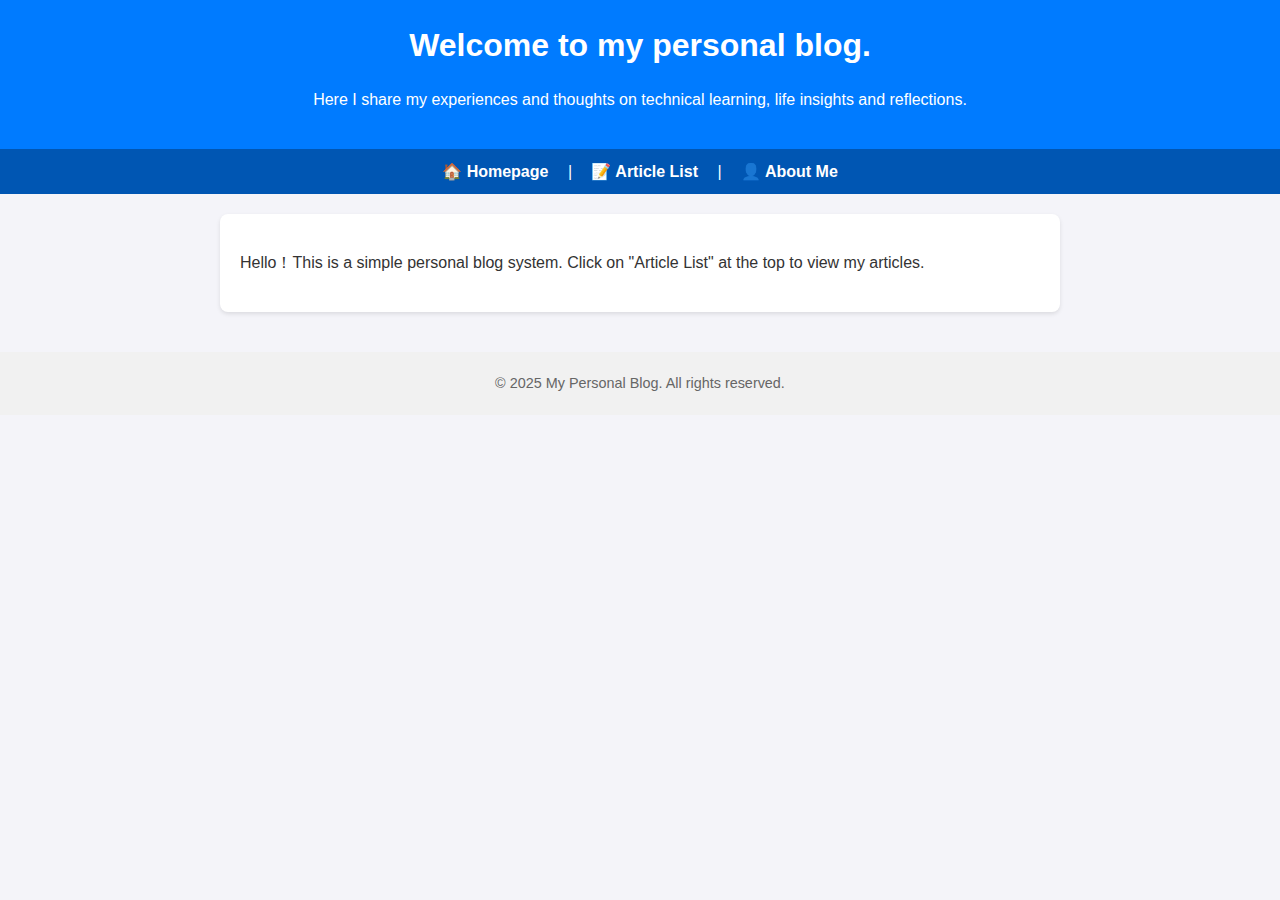
<file: index.html>
<!DOCTYPE html>
<html lang="en">
<head>
  <meta charset="UTF-8" />
  <meta name="viewport" content="width=device-width, initial-scale=1.0"/>
  <title>My personal blog</title>
  <link rel="stylesheet" href="css/style.css" />
</head>
<body>
  <header>
    <h1>Welcome to my personal blog.</h1>
    <p>Here I share my experiences and thoughts on technical learning, life insights and reflections.</p>
  </header>
  <nav>
    </nav>

  <main>
    <p>Hello！This is a simple personal blog system. Click on "Article List" at the top to view my articles.</p>
  </main>
  <script src="js/data.js"></script>
  <script src="js/config.js"></script>
  <footer>
    </footer>
  <script>
    const nav = document.querySelector('nav');
    if (nav && SITE_CONFIG && SITE_CONFIG.navLinks) {
      nav.innerHTML = SITE_CONFIG.navLinks.map(link => `<a href="${link.url}">${link.name}</a>`).join(' | ');
    }
    const footer = document.querySelector('footer');
    if (footer && SITE_CONFIG && SITE_CONFIG.footerText) {
      footer.textContent = SITE_CONFIG.footerText;
    }
  </script>
</body>
</html>
</file>
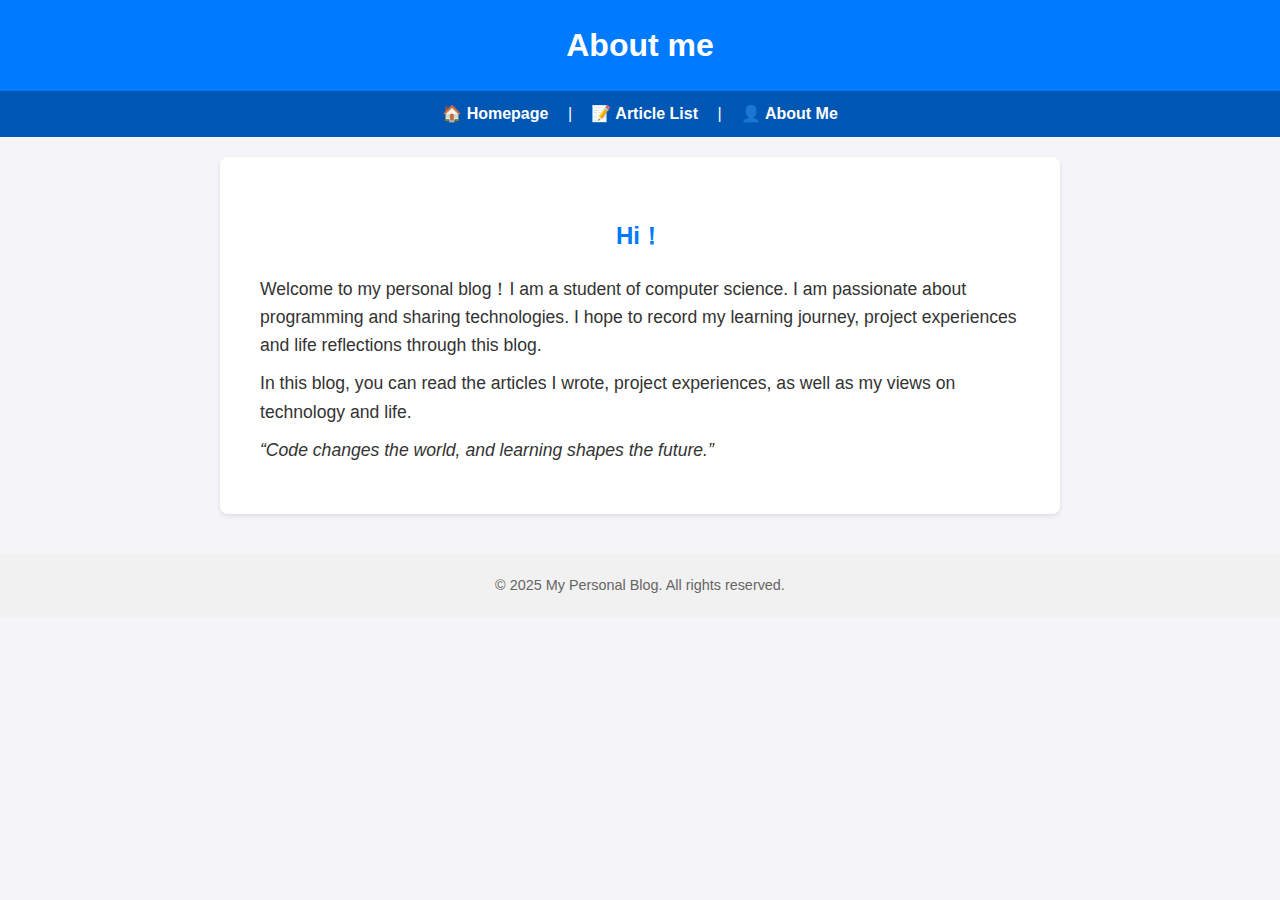
<file: about.html>
<!DOCTYPE html>
<html lang="en">
<head>
  <meta charset="UTF-8" />
  <meta name="viewport" content="width=device-width, initial-scale=1.0"/>
  <title>About Me - My Blog</title>
  <link rel="stylesheet" href="css/style.css" />
</head>

<body>
  <header>
    <h1>About me</h1>
  </header>
  <nav>
    </nav>
  <main>
    <div class="about-card">
      <h2>Hi！</h2>
      <p>
        Welcome to my personal blog！I am a student of computer science.
        I am passionate about programming and sharing technologies. I hope to record my learning journey, project experiences and life reflections through this blog.
      </p>
      <p>
        In this blog, you can read the articles I wrote, project experiences, as well as my views on technology and life.
      </p>
      <p><em>“Code changes the world, and learning shapes the future.”</em></p>
    </div>
  </main>
  <footer>
  </footer>
  <script src="js/config.js"></script>
  <script>
    const nav = document.querySelector('nav');
    if (nav && SITE_CONFIG && SITE_CONFIG.navLinks) {
      nav.innerHTML = SITE_CONFIG.navLinks.map(link => `<a href="${link.url}">${link.name}</a>`).join(' | ');
    }
    const footer = document.querySelector('footer');
    if (footer && SITE_CONFIG && SITE_CONFIG.footerText) {
      footer.textContent = SITE_CONFIG.footerText;
    }
  </script>
</body>
</html>
</file>
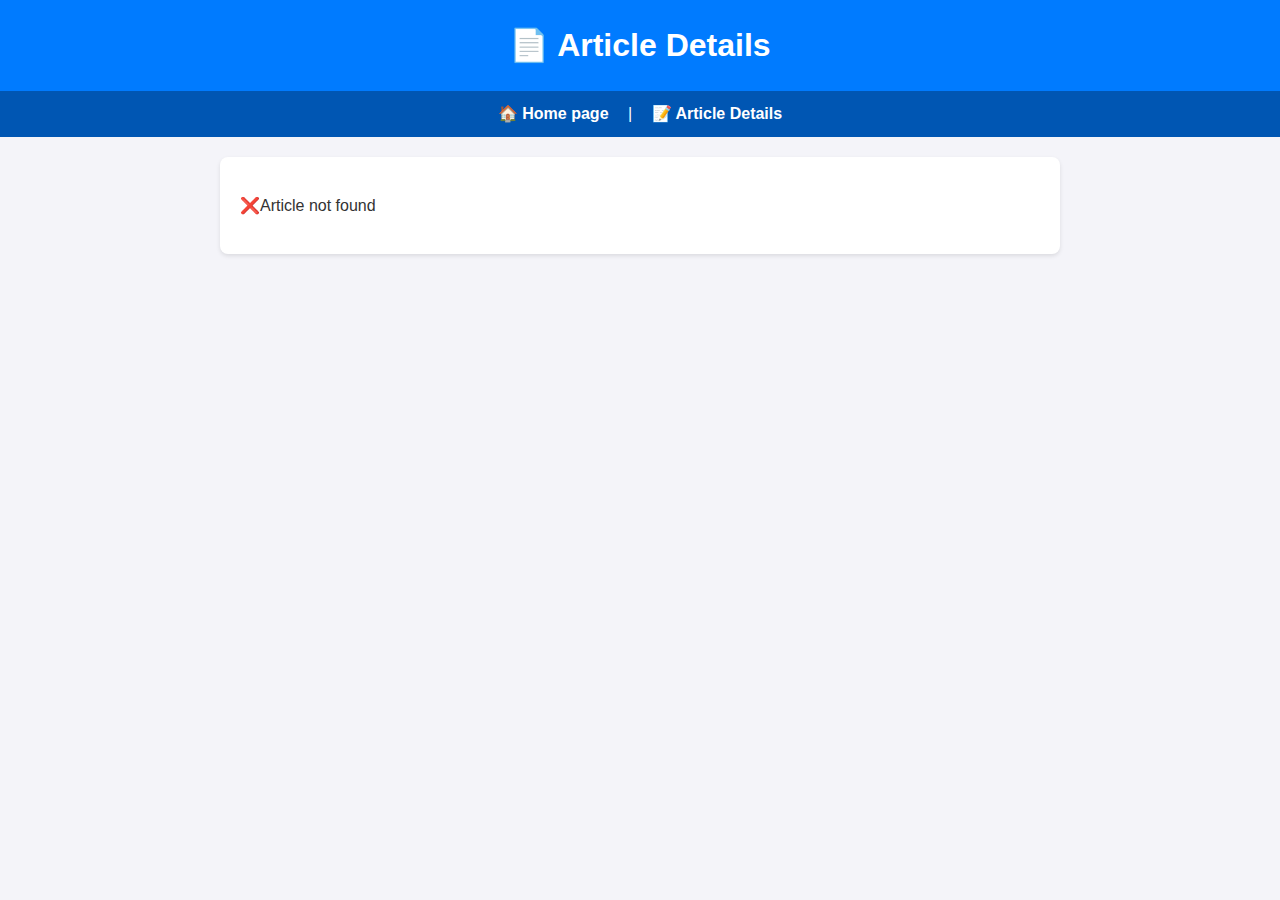
<file: article-detail.html>
<!DOCTYPE html>
<html lang="en">
<head>
  <meta charset="UTF-8" />
  <title>Article Details</title>
  <link rel="stylesheet" href="css/style.css" />
</head>
<body>
  <header>
    <h1>📄 Article Details</h1>
  </header>
  <nav>
    <a href="index.html">🏠 Home page</a> |
    <a href="articles.html">📝 Article Details</a>
  </nav>
  <main>
    <div id="article-content">
      <!-- JavaScript will dynamically load the article content. -->
    </div>
  </main>
  <script src="js/data.js"></script>
  <script>
    const urlParams = new URLSearchParams(window.location.search);
    const id = parseInt(urlParams.get('id'));

    const article = articles.find(a => a.id === id);

    if (article) {
      document.getElementById('article-content').innerHTML = `
        <h2>${article.title}</h2>
        <p><em>Release Date：${article.date}</em></p>
        <p>${article.content}</p>
      `;
    } else {
      document.getElementById('article-content').innerHTML = '<p>❌Article not found</p>';
    }
  </script>
</body>
</html>
</file>
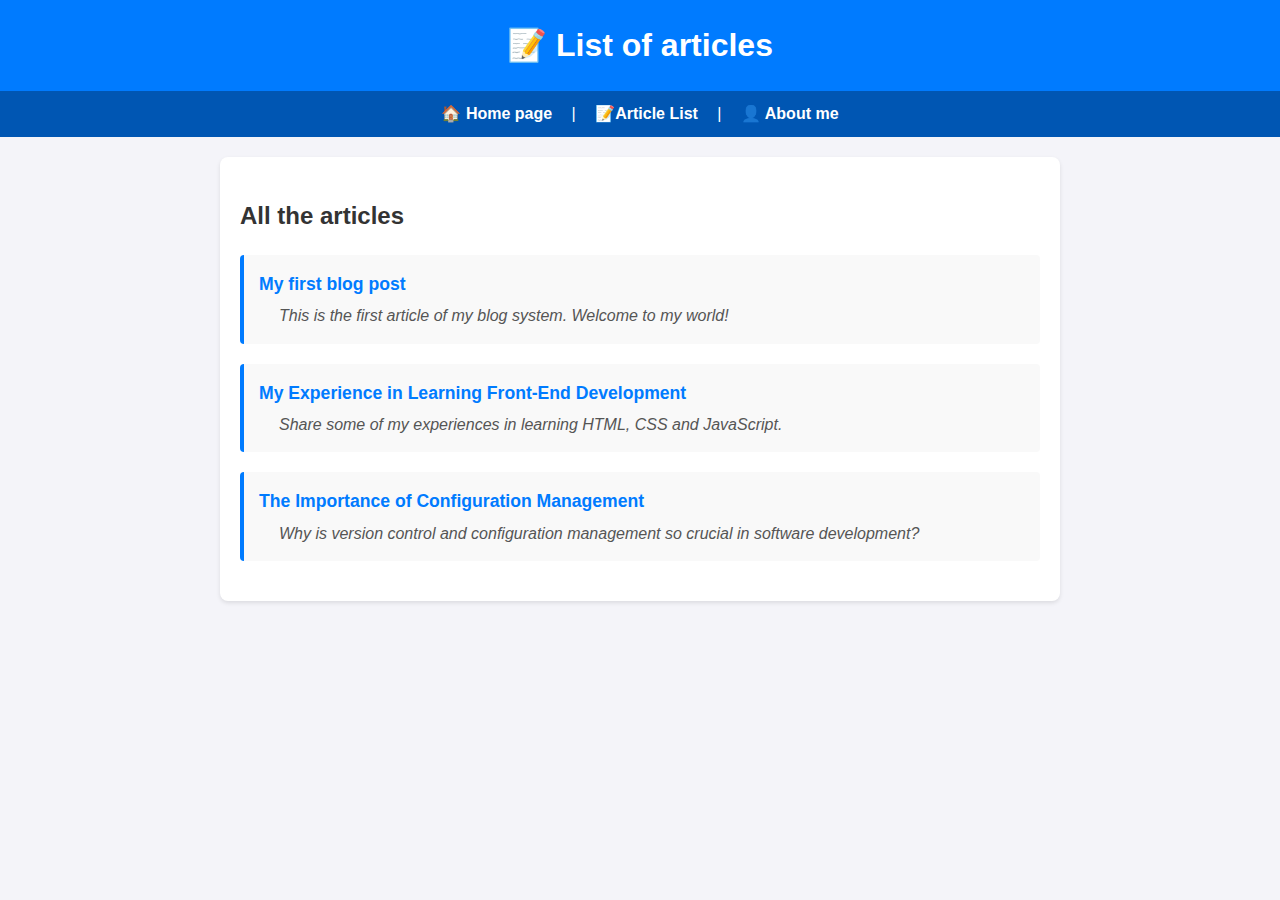
<file: articles.html>
<!DOCTYPE html>
<html lang="en">
<head>
  <meta charset="UTF-8" />
  <title>Article List - My Blog</title>
  <link rel="stylesheet" href="css/style.css" />
</head>
<body>
  <header>
    <h1>📝 List of articles</h1>
  </header>
  <nav>
    <a href="index.html">🏠 Home page</a> |
    <a href="articles.html">📝Article List</a> |
    <a href="about.html">👤 About me</a>
  </nav>
  <main>
    <h2>All the articles</h2>
    <ul id="article-list">
      <!-- JavaScript will dynamically insert the article list. -->
    </ul>
  </main>
  <script src="js/data.js"></script>
  <script>
    const list = document.getElementById('article-list');
    articles.forEach(article => {
      const li = document.createElement('li');
      const a = document.createElement('a');
      a.href = `article-detail.html?id=${article.id}`;
      a.textContent = article.title;
      li.appendChild(a);

      const summary = document.createElement('p');
      summary.textContent = article.summary;
      summary.style.marginLeft = '20px';
      summary.style.fontStyle = 'italic';
      li.appendChild(summary);

      list.appendChild(li);
    });
  </script>
</body>
</html>
</file>
<file: css/style.css>
/* css/style.css */

/* 全局样式 */
body {
  font-family: 'Arial', sans-serif;
  margin: 0;
  padding: 0;
  line-height: 1.6;
  background-color: #f4f4f9;
  color: #333;
}

/* 页面容器 */
header {
  background: #007BFF;
  color: white;
  padding: 20px;
  text-align: center;
}

header h1 {
  margin: 0;
  font-size: 2em;
}

/* 导航栏 */
nav {
  background: #0056b3;
  color: white;
  text-align: center;
  padding: 10px;
}

nav a {
  color: white;
  text-decoration: none;
  margin: 0 15px;
  font-weight: bold;
}

nav a:hover {
  text-decoration: underline;
}

/* 主内容区 */
main {
  padding: 20px;
  max-width: 800px;
  margin: 20px auto;
  background: white;
  border-radius: 8px;
  box-shadow: 0 2px 4px rgba(0,0,0,0.1);
}

/* 文章列表样式 */
ul {
  list-style-type: none;
  padding: 0;
}

li {
  margin-bottom: 20px;
  padding: 15px;
  background: #f9f9f9;
  border-left: 4px solid #007BFF;
  border-radius: 4px;
}

li a {
  font-size: 1.1em;
  font-weight: bold;
  color: #007BFF;
  text-decoration: none;
}

li p {
  margin: 5px 0 0 0;
  font-style: italic;
  color: #555;
}

/* 关于我卡片样式 */
.about-card {
  text-align: center;
  padding: 20px;
}

.avatar {
  width: 120px;
  height: 120px;
  border-radius: 50%;
  object-fit: cover;
  margin-bottom: 15px;
  border: 3px solid #007BFF;
}

.about-card h2 {
  color: #007BFF;
}

.about-card p {
  font-size: 1.1em;
  margin: 10px 0;
  text-align: left;
}

/* 页脚（可选） */
footer {
  text-align: center;
  padding: 20px;
  margin-top: 40px;
  background: #f1f1f1;
  color: #666;
  font-size: 0.9em;
}
</file>
